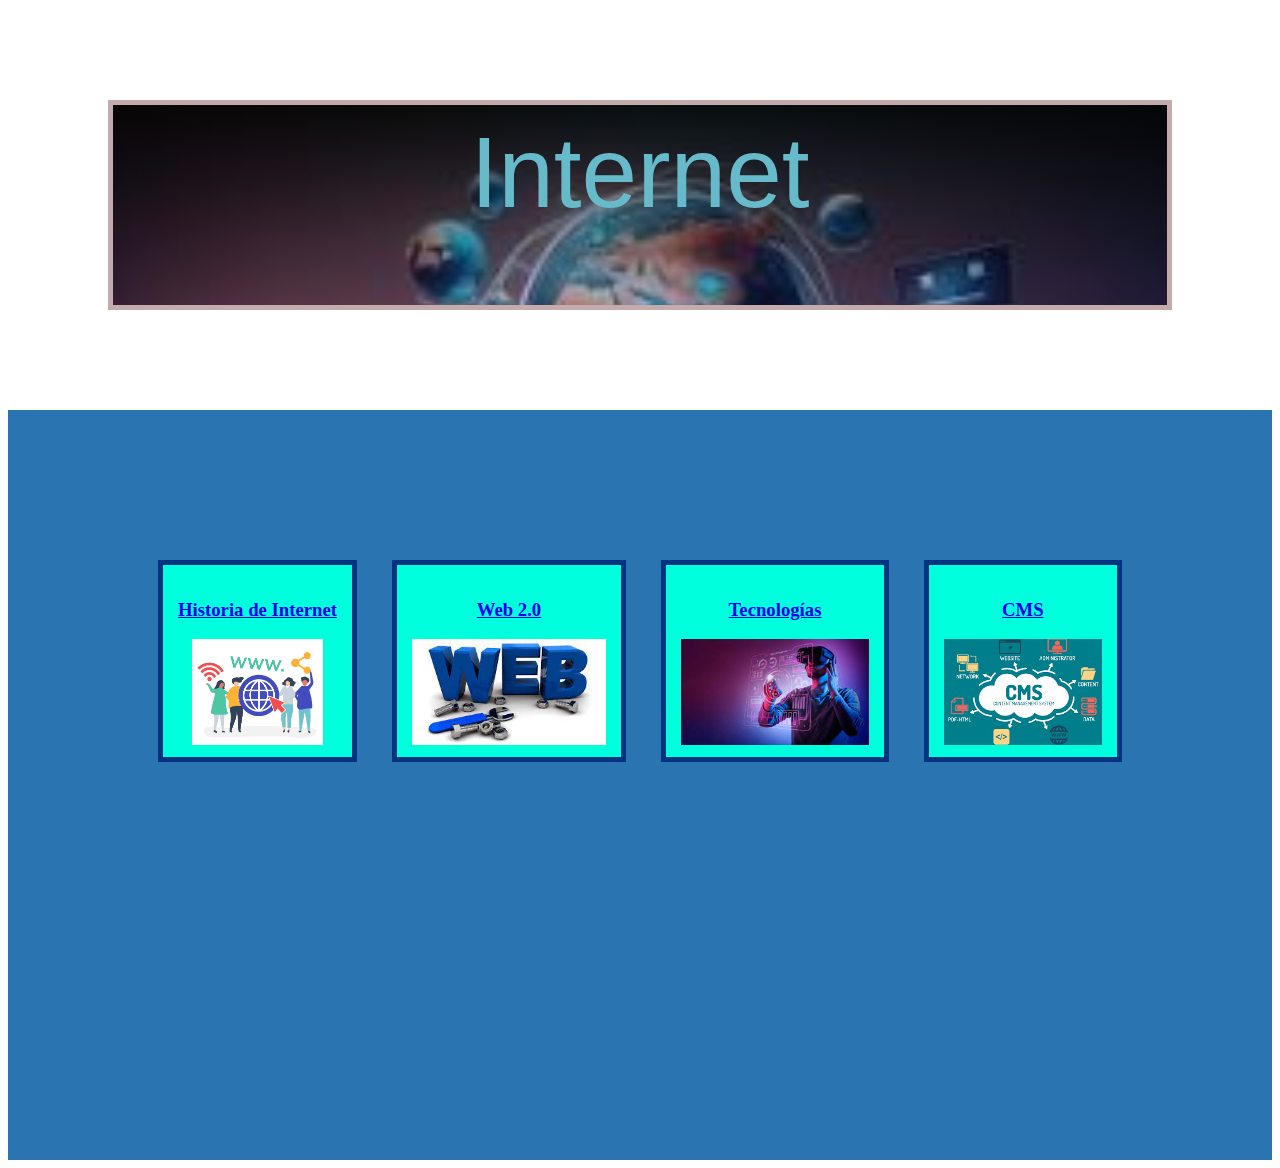
<file: index.html>
<!DOCTYPE html>
<html lang="en">
<head>
    <meta charset="UTF-8">
    <meta name="viewport" content="width=device-width, initial-scale=1.0">
    
        <title>Internet</title>
        <link rel="stylesheet" href="style/index.css">
    
</head>
<body>
<header id="Internet">Internet</header>
<nav>
    <div class="tarjeta">
        <a href="pages/HistoriaDeInternet.html">
            <h3>Historia de Internet</h3>
            <img src="media/66126.jpg" alt="Historia de internet">
        </a>

        
    </div>
    <div class="tarjeta">
        <a href="pages/web2.html">
            <h3>Web 2.0</h3>
            <img src="media/web.jpeg" alt="web"> 
        </a>
        
    </div>
    <div class="tarjeta">
        <a href="pages/tecnologias.html">
            <h3>Tecnologías</h3>
            <img src="media/tecnologias.jpeg" alt="tecnologias">
        </a>
        
    </div>
    <div class="tarjeta">
        <a href="pages/cms.html">
            <h3>CMS</h3>
        <img src="media/cms.png" alt="cms">
        </a>
        
    </div>
</nav>
</body>
</html>
</file>
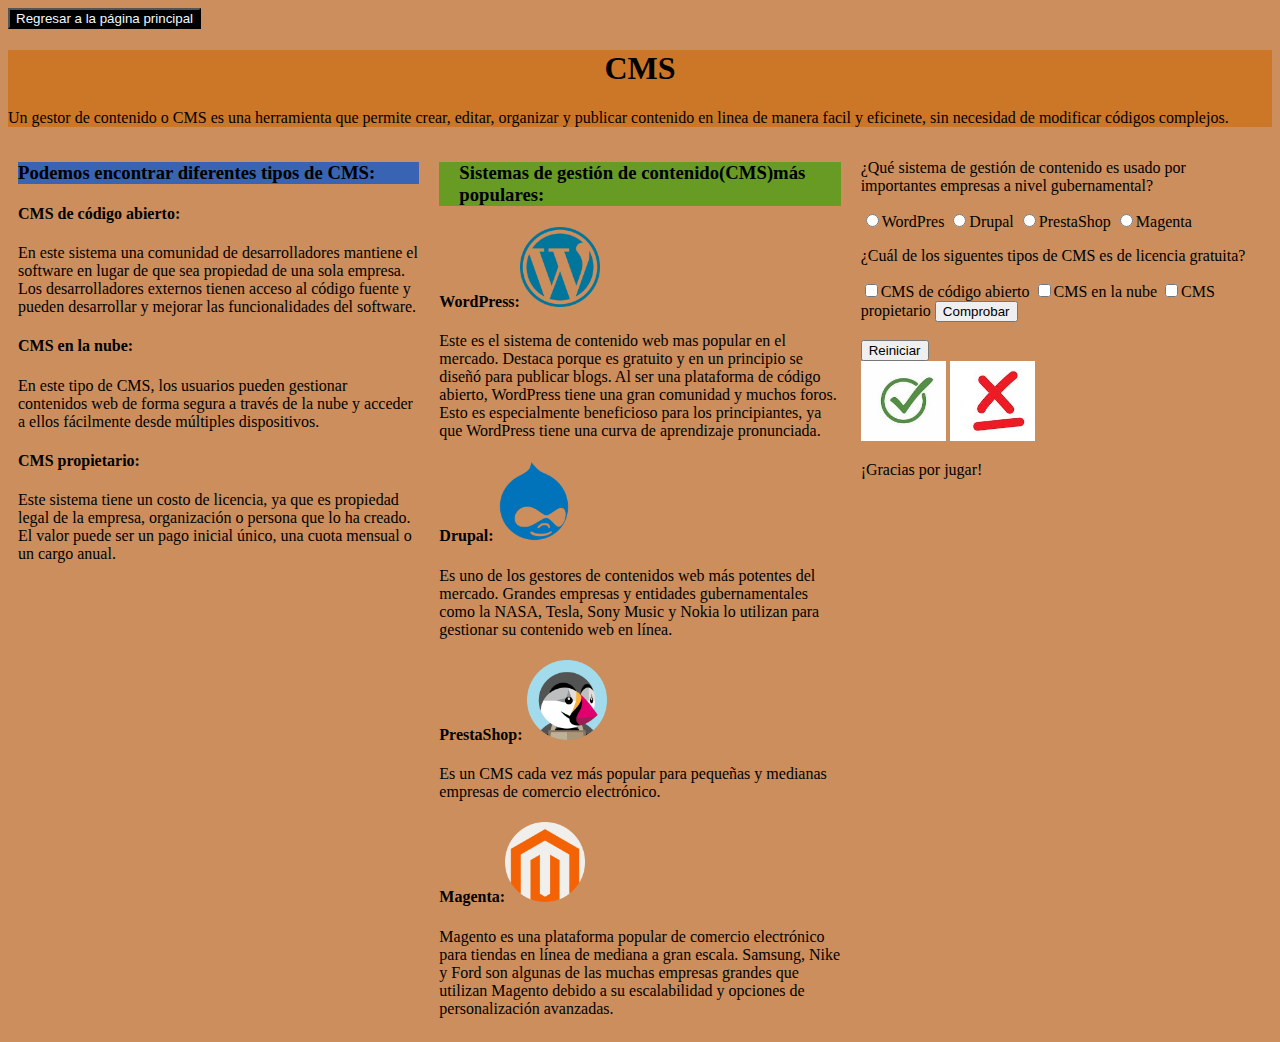
<file: pages/cms.html>
<!DOCTYPE html>
<html lang="en">
<head>
    <meta charset="UTF-8">
    <meta name="viewport" content="width=device-width, initial-scale=1.0">
    <title>CMS</title>
    <link rel="stylesheet" href="../style/cms.css">
    
</head>

<body>
    <a href="../index.html">
        <button type="button">Regresar a la página principal</button>
    </a>
<div id="maintitle">
    <h1 id="CMS">CMS</h1>

<p>Un gestor de contenido o CMS es una herramienta que permite crear, editar, organizar y 
    publicar contenido en linea de manera facil y eficinete, sin necesidad de modificar códigos 
    complejos.
</p>
</div>    

   
<main>
    <section id="section1">
        <h3 id="titulo1"> Podemos encontrar diferentes tipos de CMS:</h3>
        <div>
            <p>
                <h4>CMS de código abierto:</h4>En este sistema una comunidad de desarrolladores mantiene 
                el software en lugar de que sea propiedad de una sola empresa. Los desarrolladores externos tienen acceso al código fuente 
                y pueden desarrollar y mejorar las funcionalidades del software.
                
            </p>
            <p>
                <h4>CMS en la nube:</h4>En este tipo de CMS, los usuarios pueden gestionar contenidos web de 
                forma segura a través de la nube y acceder a ellos fácilmente desde múltiples dispositivos.
            </p>
            <p>
    
                <h4>CMS propietario:</h4>Este sistema tiene un costo de licencia, ya que es propiedad legal de la empresa, organización o persona que lo ha creado. 
                El valor puede ser un pago inicial único, una cuota mensual o un cargo anual.
    
            </p>
    
        </div>
    
    
    </section>
    <section>
        <h3 id="titulo2">Sistemas de gestión de contenido(CMS)más populares:</h3>
        <div>
            <p> 
                <h4>WordPress:<img src="../media/WordPress.png" alt="WordPres"></h4>
                Este es el sistema de contenido web mas popular en
                el mercado. Destaca porque es gratuito y en un principio se diseñó para
                publicar blogs.
                Al ser una plataforma de código abierto, WordPress tiene una gran 
                comunidad y muchos foros.
                Esto es especialmente beneficioso para los principiantes, ya que 
                WordPress tiene una curva de aprendizaje pronunciada.

    
            </p>

            <p>
                <h4>Drupal:<img src="../media/Drupal.webp" alt="Drupal"></h4>
                Es uno de los gestores de contenidos web más potentes 
                del mercado. Grandes empresas y entidades gubernamentales como la NASA, 
                Tesla, Sony Music y Nokia lo utilizan para gestionar su contenido web en línea.

            </p>

            <p>
                <h4> PrestaShop: <img src="../media/825533.png" alt="PrestaShop"></h4>
                Es un CMS cada vez más popular para pequeñas y 
                medianas empresas de comercio electrónico.

            </p>

            <p>
                <h4> Magenta:<img src="../media/Magenta.png" alt="Magenta"></h4>
                Magento es una plataforma popular de comercio electrónico
                 para tiendas en línea de mediana a gran escala. Samsung, Nike y Ford son algunas 
                 de las muchas empresas grandes que utilizan Magento debido a su escalabilidad y 
                 opciones de personalización avanzadas.


            </p>

    
    
    
        </div>

    
    </section>
    <section id="quizSection">
        <div id="quizContainer">
            <form id="formQuiz" action="">
                <label for="">
                    <p>¿Qué sistema de gestión de contenido es usado por importantes empresas  a nivel gubernamental?</p>
                    <input type="radio" name="radioIOT" id="">WordPres
                    <input type="radio" name="radioIOT" id="">Drupal
                    <input type="radio" name="radioIOT" id="">PrestaShop
                    <input type="radio" name="radioIOT" id="">Magenta
                </label>
                <label for="">
                    <p>¿Cuál de los siguentes tipos de CMS es de licencia gratuita?</p>
                    <input type="checkbox" name="checkW2" id="">CMS de código abierto
                    <input type="checkbox" name="checkW2" id="">CMS en la nube
                    <input type="checkbox" name="checkW2" id="">CMS propietario
                </label>
                <input type="submit" value="Comprobar"><br><br>
                <input type="reset" value="Reiniciar" onclick="cleanImages()">
            </form> 
            <div id="checkImages">
                <img id="checkImg1" class="checkImgs" src="../media/checked.jpg" alt="bien">
                <img id="checkImg2" class="checkImgs" src="../media/wrong.jpg" alt="mal">
                <p class="checkImgs">¡Gracias por jugar!</p>
                </div>
            </div>
    </section>

</main> 


<script src="../scipts/cms.js">

</script>
</body>
</html>
</file>
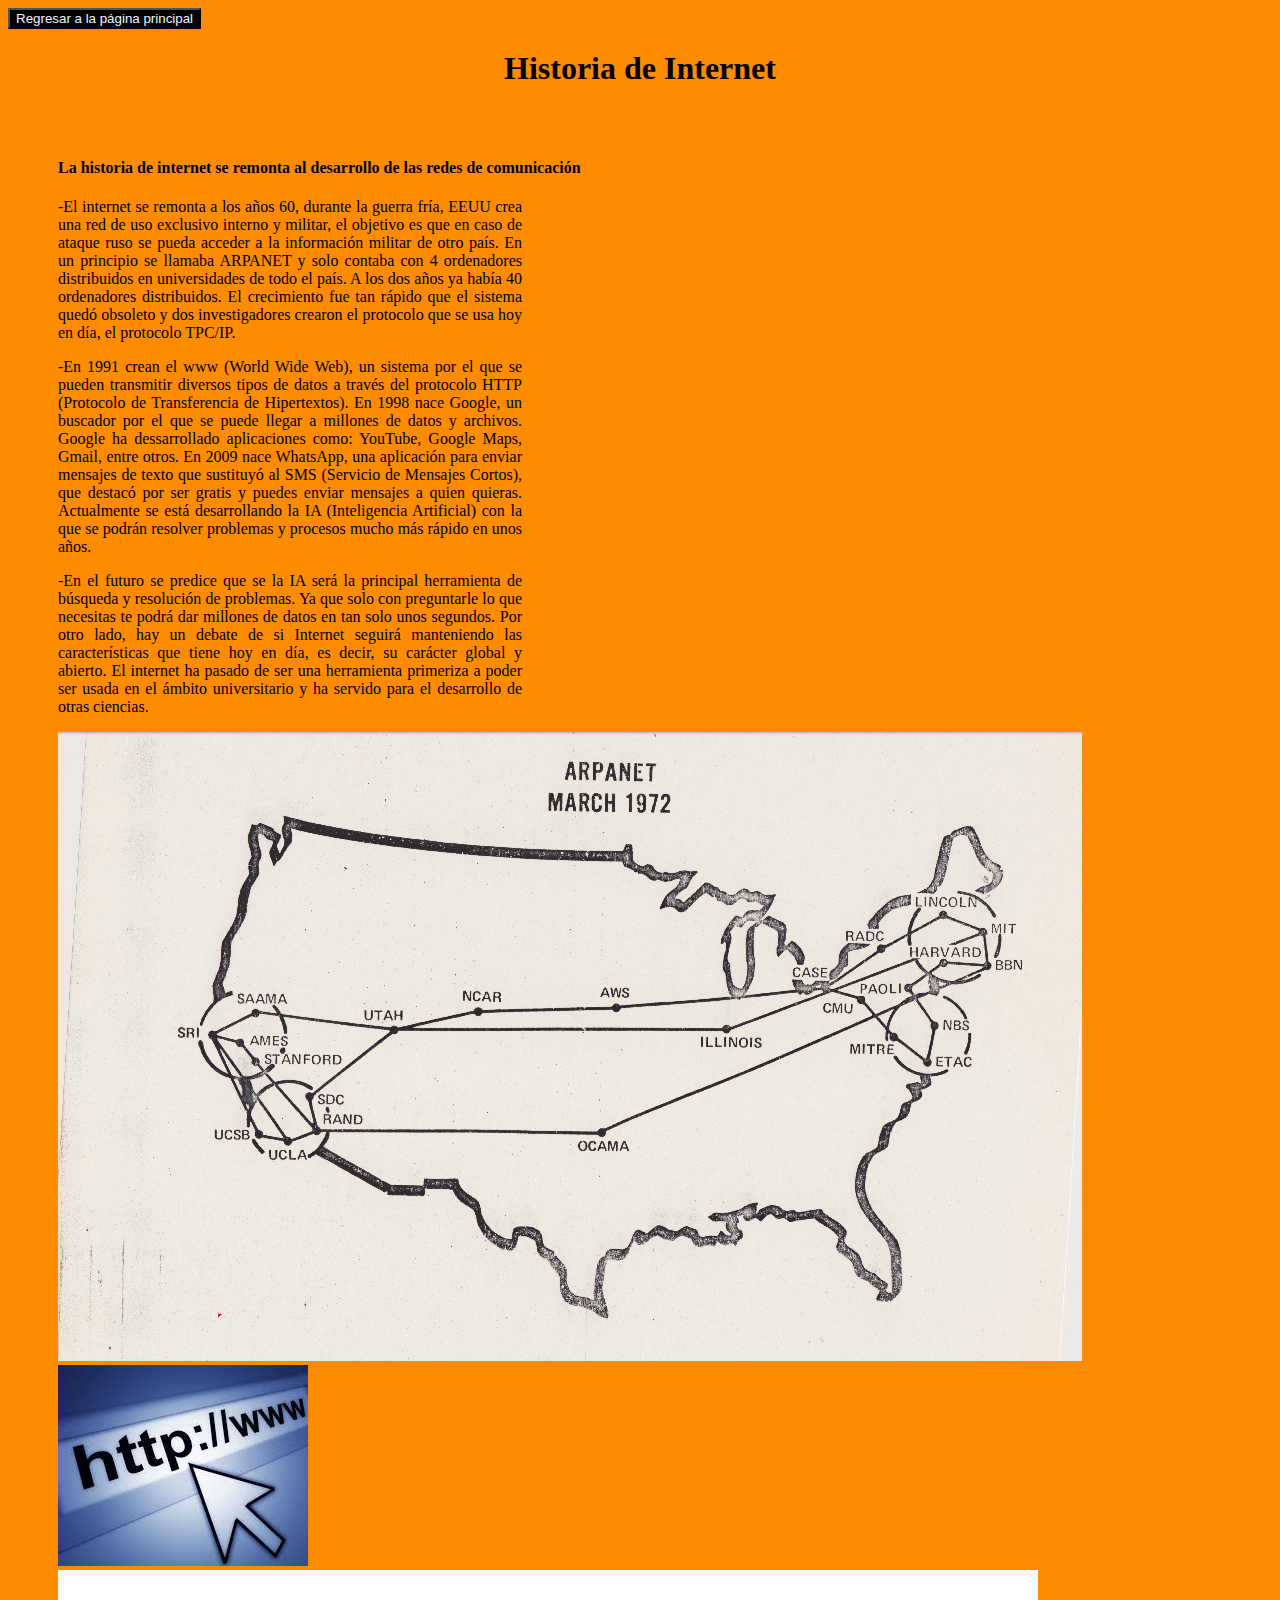
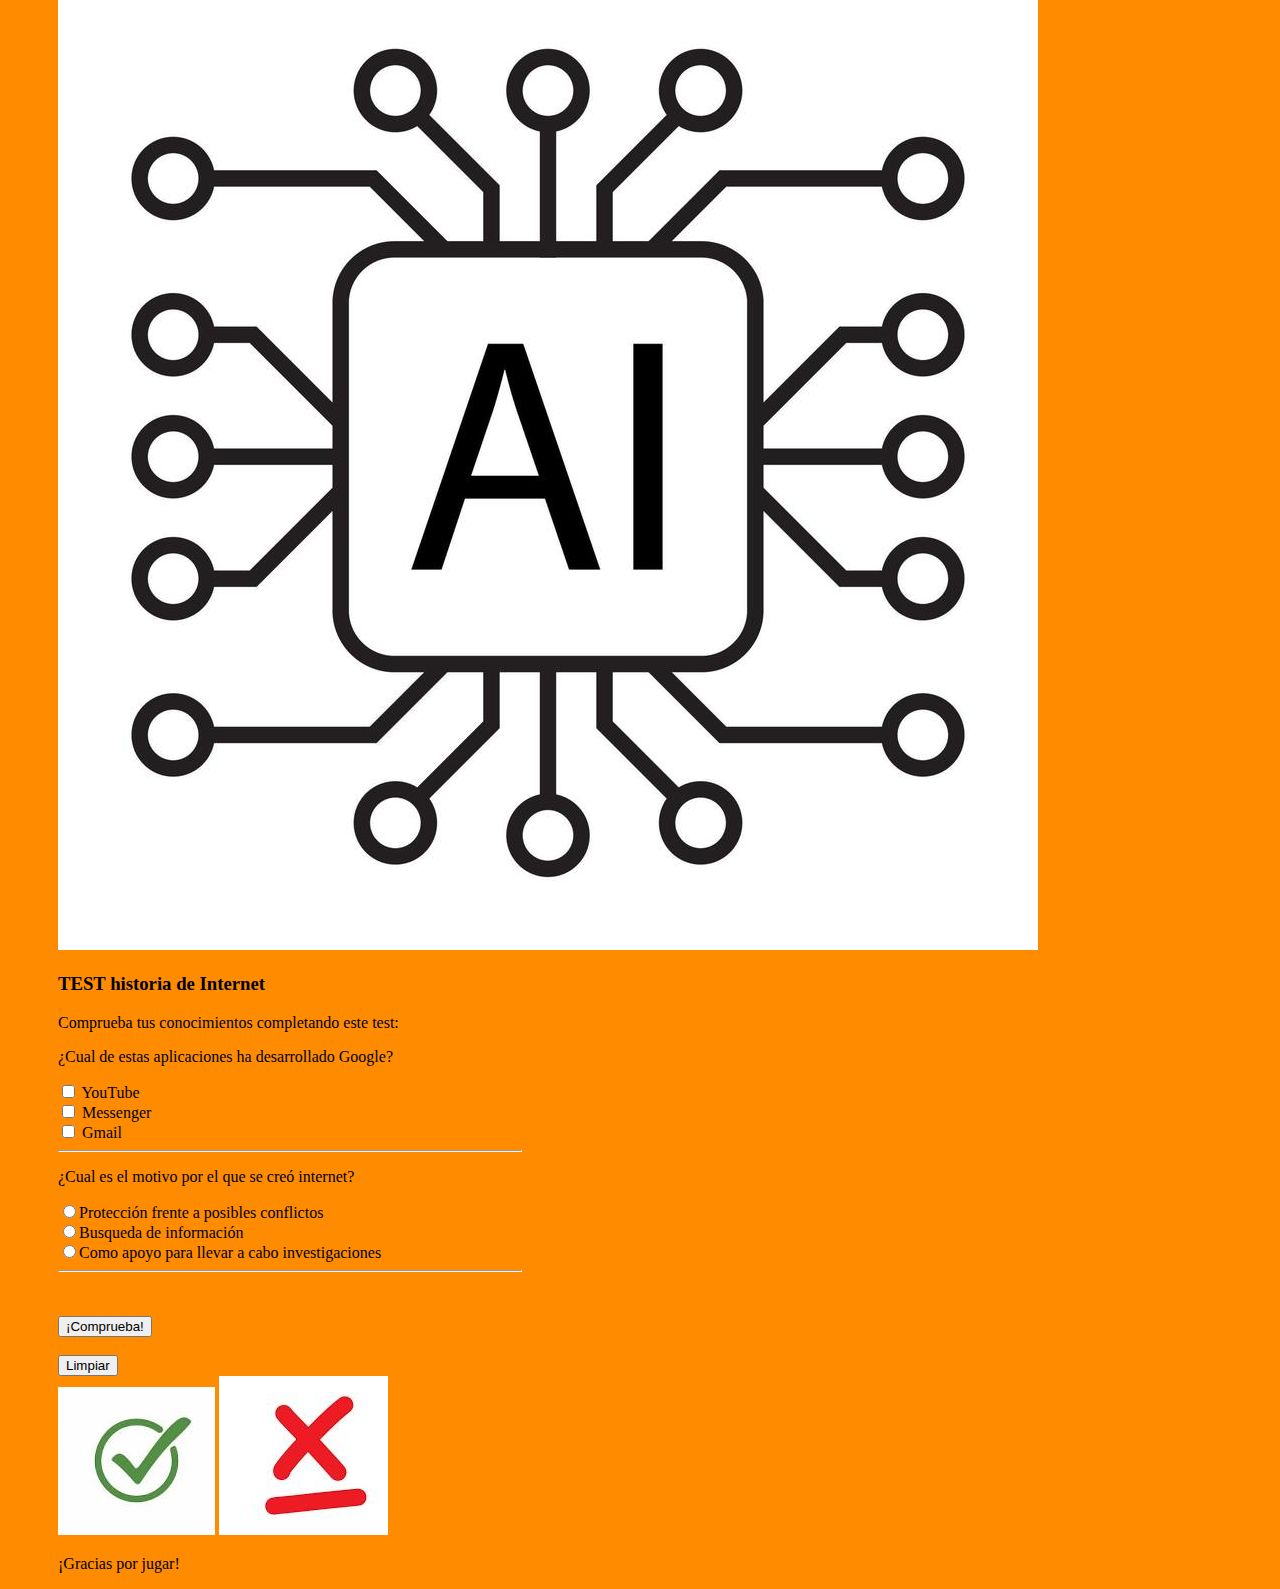
<file: pages/HistoriaDeInternet.html>
<!DOCTYPE html>
<html lang="en">
<head>
    <meta charset="UTF-8">
    <meta name="viewport" content="width=device-width, initial-scale=1.0">
    <title>historia de internet</title>
    <link rel="stylesheet" href="../style/HistoriaDeInternet.css">
</head>
<body>
    <a href="../index.html">
        <button type="button">Regresar a la página principal</button>
    </a>
    <h1 id="HistoriaDeInternet"> Historia de Internet </h1>
    <h4 id="h4">La historia de internet se remonta al desarrollo de las redes de comunicación</h4>
    <section>   
        <div id="parrafo">

         <p>-El internet se remonta a los años 60, durante la guerra fría,
             EEUU crea una red de uso exclusivo interno y militar, el 
             objetivo es que en caso de ataque ruso se pueda acceder a la 
             información militar de otro país. En un principio se llamaba 
             ARPANET y solo contaba con 4 ordenadores distribuidos en 
             universidades de todo el país. A los dos años ya había 40 
             ordenadores distribuidos. El crecimiento fue tan rápido que 
             el sistema quedó obsoleto y dos investigadores crearon el
              protocolo que se usa hoy en día, el protocolo TPC/IP. 
         </p>
         <p>-En 1991 crean el www (World Wide Web), un sistema por el que se pueden transmitir
            diversos tipos de datos a través del protocolo HTTP (Protocolo de Transferencia de
            Hipertextos). En 1998 nace Google, un buscador por el que se puede llegar a millones
             de datos y archivos. Google ha dessarrollado aplicaciones como: YouTube, Google Maps,
            Gmail, entre otros. En 2009 nace WhatsApp, una aplicación para enviar mensajes
            de texto que sustituyó al SMS (Servicio de Mensajes Cortos), que destacó por ser gratis y 
            puedes enviar mensajes a quien quieras. Actualmente se está desarrollando la IA (Inteligencia
            Artificial) con la que se podrán resolver problemas y procesos mucho más rápido en unos
            años.
         </p>
         <p>
            -En el futuro se predice que se la IA será la principal herramienta de búsqueda y 
            resolución de problemas. Ya que solo con preguntarle lo que necesitas te podrá dar
            millones de datos en tan solo unos segundos. Por otro lado, hay un debate de si Internet
            seguirá manteniendo las características que tiene hoy en día, es decir, su carácter
             global y abierto. El internet ha pasado de ser una  herramienta primeriza a poder ser
             usada en el ámbito universitario y ha servido para el desarrollo de otras ciencias.
         </p>
        </div>
        <div id="fotos">
            <img src="../media/mapa-arpanet.png" alt="ARPANET">
            <img src="../media/www.jpeg" alt="World Wide Web">
            <img src="../media/ia.jpg" alt="Inteligencia artificial">
        </div>
    </section>

    <section id="seccionTest">
        <article class="intro">
          <h3>TEST historia de Internet</h3>
          <p>Comprueba tus conocimientos completando este test: </p>
          <div id="contenedorTest">
            
            <form id="test" action="">
              <label for=""><p>¿Cual de estas aplicaciones ha desarrollado Google?</p></label>
              <input type="checkbox" name="P1" value="YT"/> YouTube<br>
              <input type="checkbox" name="P1" value="MS"/> Messenger<br>
              <input type="checkbox" name="P1" value="GM"/> Gmail <br>
              <hr>
              <label for=""><p>¿Cual es el motivo por el que se creó internet?</p></label>
              <input type="radio" name="P2" value="información">Protección frente a posibles conflictos <br>
              <input type="radio" name="P2" value="busqueda">Busqueda de información <br>
              <input type="radio" name="P2" value="estudiar">Como apoyo para llevar a cabo investigaciones<br>
              <hr>
              <br><br>
              <input type="submit" value="¡Comprueba!"><br><br>
              <input type="reset" value="Limpiar" onclick="cleanImages()">
            </form>
            <div id="checkImgs">
              <img id="imagen1" class="checkImgs" src="../media/checked.jpg" alt="">
              <img id="imagen2" class="checkImgs" src="../media/wrong.jpg" alt="">
              <p class="checkImgs">¡Gracias por jugar!</p>
            </div>
          </div>
        </article>
      </section>

    <script src="../script/web.js"></script>
     
    


</body>
</html>
</file>
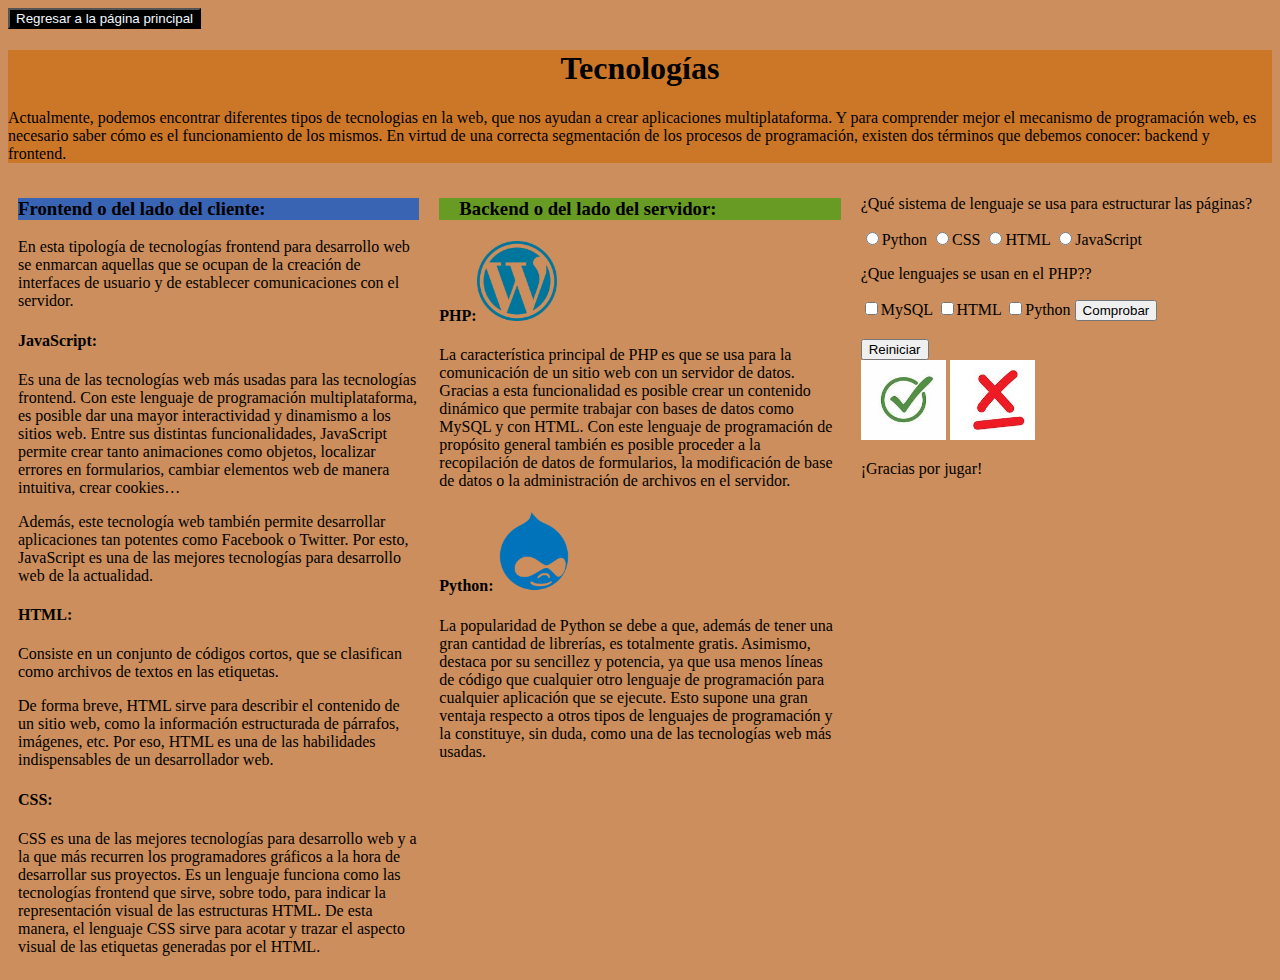
<file: pages/tecnologias.html>
<!DOCTYPE html>
<html lang="en">
<head>
    <meta charset="UTF-8">
    <meta name="viewport" content="width=device-width, initial-scale=1.0">
    <title>tecnologias</title>
    <link rel="stylesheet" href="../style/tecnologias.css">
</head>
<body>
    <a href="../index.html">
        <button type="button">Regresar a la página principal</button>
    </a>
    <div id="maintitle">
        <h1 id="Tecnologías">Tecnologías</h1>
    
    <p>Actualmente, podemos encontrar diferentes tipos de tecnologias en la web,
        que nos ayudan a crear aplicaciones multiplataforma. Y para 
        comprender mejor el mecanismo de programación web, es necesario saber
         cómo es el funcionamiento de los mismos. En virtud de una correcta segmentación 
         de los procesos de programación, existen dos términos que debemos conocer: backend y frontend.
    </p>
    </div>    
    
       
    <main>
        <section id="section1">
            <h3 id="titulo1"> Frontend o del lado del cliente:</h3>En esta tipología de tecnologías frontend 
            para desarrollo web se enmarcan aquellas que se ocupan de la creación de interfaces de usuario y 
            de establecer comunicaciones con el servidor.
            <div>
                <p>
                    <h4>JavaScript:</h4>Es una de las tecnologías web más usadas para las tecnologías frontend. 
                    Con este lenguaje de programación multiplataforma, es posible dar una mayor interactividad y 
                    dinamismo a los sitios web. Entre sus distintas funcionalidades, JavaScript permite crear tanto 
                    animaciones como objetos, localizar errores en formularios, cambiar elementos web de manera intuitiva, 
                    crear cookies…
                    
                </p>
                <p> Además, este tecnología web también permite desarrollar aplicaciones tan potentes como Facebook o Twitter. 
                    Por esto, JavaScript es una de las mejores tecnologías para desarrollo web de la actualidad.
                </p>
                <p>

                    <h4>HTML:</h4>Consiste en un conjunto de códigos cortos, que se clasifican como archivos de 
                    textos en las etiquetas. 
                    <p>
                        De forma breve, HTML sirve para describir el contenido de un sitio web, como la información estructurada 
                        de párrafos, imágenes, etc. Por eso, HTML es una de las habilidades indispensables de un desarrollador web.
                    </p>
        
                </p>
                <p>
        
                    <h4>CSS:</h4> CSS es una de las mejores tecnologías para desarrollo web y a la que más recurren los programadores 
                    gráficos a la hora de desarrollar sus proyectos. Es un lenguaje funciona como las tecnologías frontend que sirve, 
                    sobre todo, para indicar la representación visual de las estructuras HTML. 
                    De esta manera, el lenguaje CSS sirve para acotar y trazar el aspecto visual de las etiquetas generadas por el HTML.
        
                </p>
        
            </div>
        
        
        </section>
        <section>
            <h3 id="titulo2">Backend o del lado del servidor:</h3>
            <div>
                <p> 
                    <h4>PHP:<img src="../media/WordPress.png" alt="WordPres"></h4>
                    La característica principal de PHP es que se usa para la comunicación de un sitio web con un servidor de datos.
                    Gracias a esta funcionalidad es posible crear un contenido dinámico que permite trabajar con bases de datos como 
                    MySQL y con HTML. Con este lenguaje de programación de propósito general también es posible proceder a la 
                    recopilación de datos de formularios, la modificación de base de datos o la administración de archivos en el servidor.
                    
        
                </p>
    
                <p>
                    <h4>Python:<img src="../media/Drupal.webp" alt="Drupal"></h4>
                    La popularidad de Python se debe a que, además de tener una gran cantidad de librerías, es totalmente gratis. 
                    Asimismo, destaca por su sencillez y potencia, ya que usa menos líneas de código que cualquier otro lenguaje 
                    de programación para cualquier aplicación que se ejecute. Esto supone una gran ventaja respecto a otros tipos 
                    de lenguajes de programación y la constituye, sin duda, como una de las tecnologías web más usadas.
                    
    
                </p>

        
            </div>
    
        
        </section>
        <section id="quizSection">
            <div id="quizContainer">
                <form id="formQuizt" action="">
                    <label for="">
                        <p>¿Qué sistema de lenguaje se usa para estructurar las páginas?</p>
                        <input type="radio" name="radiot" id="">Python
                        <input type="radio" name="radiot" id="">CSS
                        <input type="radio" name="radiot" id="">HTML
                        <input type="radio" name="radiot" id="">JavaScript
                    </label>
                    <label for="">
                        <p>¿Que lenguajes se usan en el PHP??</p>
                        <input type="checkbox" name="checkt" id="">MySQL
                        <input type="checkbox" name="checkt" id="">HTML
                        <input type="checkbox" name="checkt" id="">Python
                    </label>
                    <input type="submit" value="Comprobar"><br><br>
                    <input type="reset" value="Reiniciar" onclick="cleanImages()">
                </form> 
                <div id="checkImages">
                    <img id="checkImg1" class="checkImgs" src="../media/checked.jpg" alt="bien">
                    <img id="checkImg2" class="checkImgs" src="../media/wrong.jpg" alt="mal">
                    <p class="checkImgs">¡Gracias por jugar!</p>
                    </div>
                </div>
        </section>
    
    
    </main> 
    
    </body>
</body>
</html>
</file>
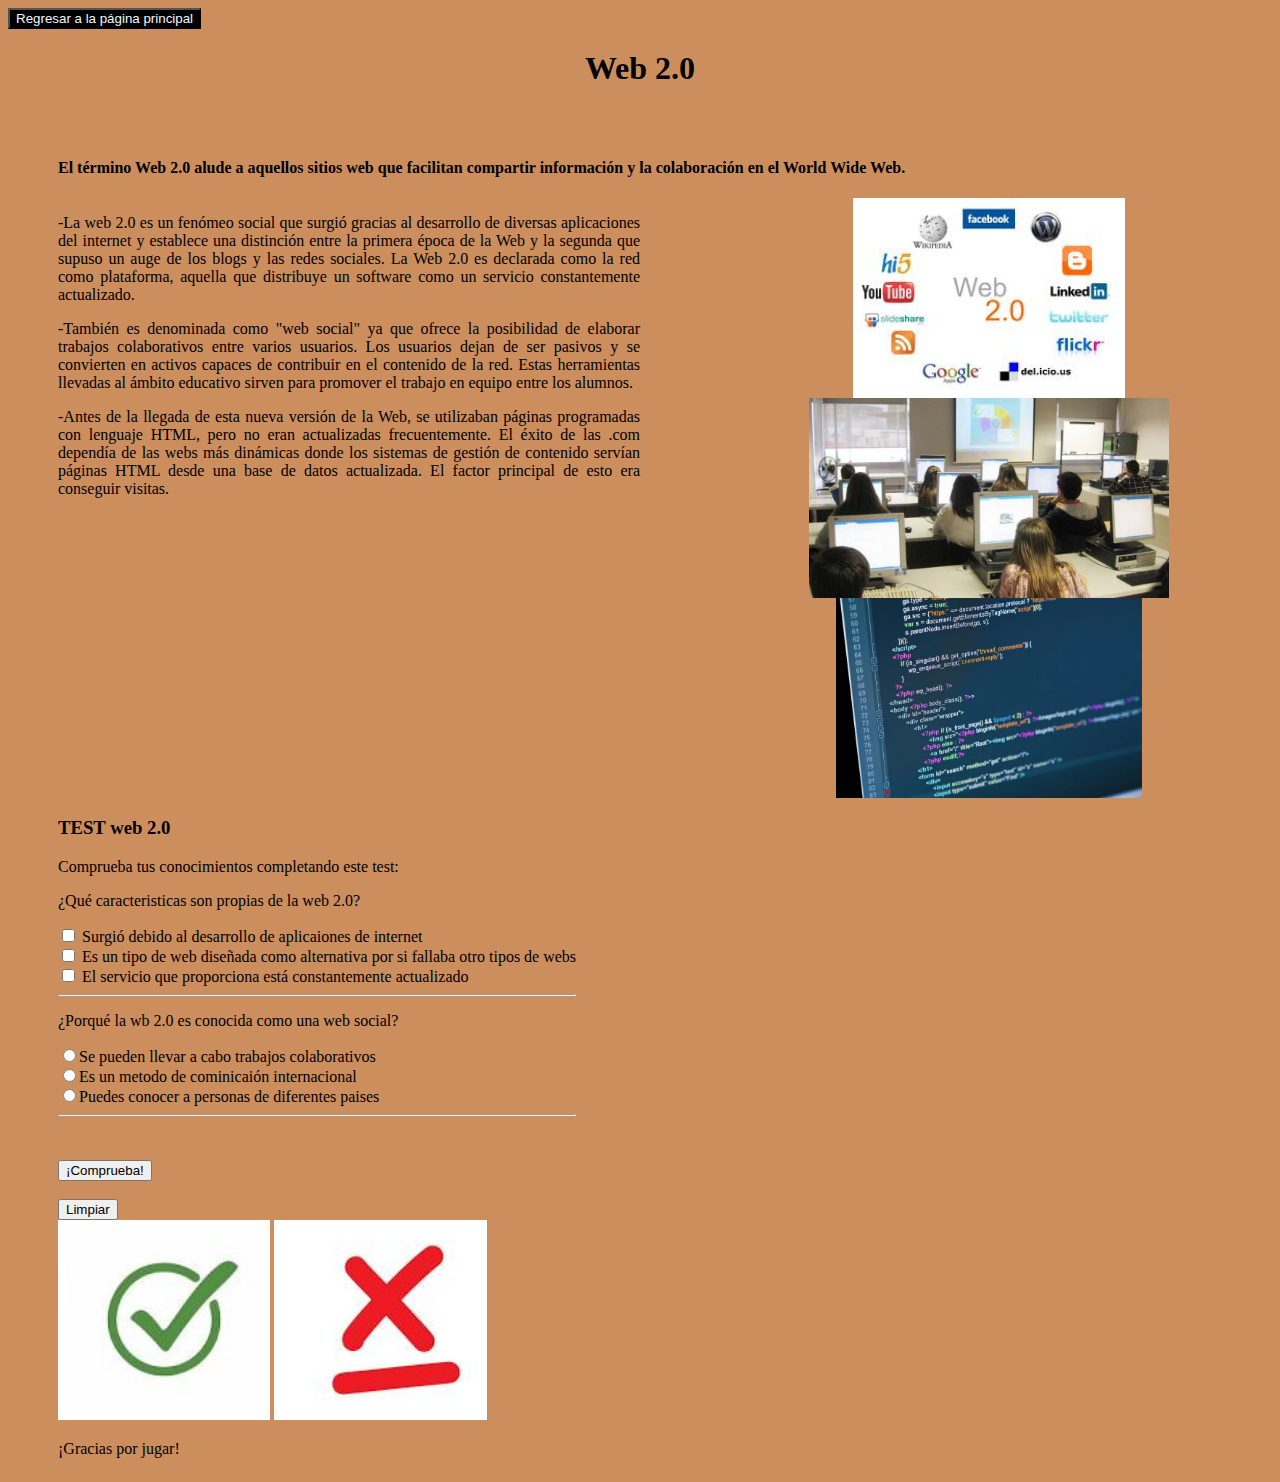
<file: pages/web2.html>
<!DOCTYPE html>
<html lang="en">
<head>
   <meta charset="UTF-8">
   <meta name="viewport" content="width=device-width, initial-scale=1.0">
   <title>web2</title>
   <link rel="stylesheet" href="../style/web2.css">
</head>
<body>
   <a href="../index.html">
       <button type="button">Regresar a la página principal</button>
   </a>
   <h1 id="title"> Web 2.0 </h1>
   <h4 id="h4">El término Web 2.0 alude a aquellos sitios web que facilitan compartir información
       y la colaboración en el World Wide Web.
   </h4>
   <section>  
       <div id="parrafo">


        <p>-La web 2.0 es un fenómeo social que surgió gracias al desarrollo de diversas aplicaciones
           del internet y establece una distinción entre la primera época de la Web y la segunda que
           supuso un auge de los blogs y las redes sociales. La Web 2.0 es declarada como la red como
           plataforma, aquella que distribuye un software como un servicio constantemente actualizado.
        </p>
        <p>
           -También es denominada como "web social" ya que ofrece la posibilidad de elaborar trabajos
           colaborativos entre varios usuarios. Los usuarios dejan de ser pasivos y se convierten en
           activos capaces de contribuir en el contenido de la red. Estas herramientas llevadas al
           ámbito educativo sirven para promover el trabajo en equipo entre los alumnos.
        </p>
        <p>
           -Antes de la llegada de esta nueva versión de la Web, se utilizaban páginas programadas
           con lenguaje HTML, pero no eran actualizadas frecuentemente. El éxito de las .com dependía
           de las webs más dinámicas donde los sistemas de gestión de contenido servían páginas HTML
           desde una base de datos actualizada. El factor principal de esto era conseguir visitas.
        </p>
       </div>
       <div id="fotos">
           <img src="../media/web_2-0.jpg" alt="ARPANET">
           <img src="../media/alumnos.jpeg" alt="World Wide Web">
           <img src="../media/HTML.webp" alt="Inteligencia artificial">
       </div>
   </section>


   <section id="seccionTest">
       <article class="intro">
         <h3>TEST web 2.0</h3>
         <p>Comprueba tus conocimientos completando este test: </p>
         <div id="contenedorTest">
          
           <form id="test" action="">
             <label for=""><p>¿Qué caracteristicas son propias de la web 2.0?</p></label>
             <input type="checkbox" name="P1" value="YT"/> Surgió debido al desarrollo de aplicaiones de internet<br>
             <input type="checkbox" name="P1" value="MS"/> Es un tipo de web diseñada como alternativa por si fallaba otro tipos de webs<br>
             <input type="checkbox" name="P1" value="GM"/> El servicio que proporciona está constantemente actualizado <br>
             <hr>
             <label for=""><p>¿Porqué la wb 2.0 es conocida como una web social?</p></label>
             <input type="radio" name="P2" value="información">Se pueden llevar a cabo trabajos colaborativos<br>
             <input type="radio" name="P2" value="busqueda">Es un metodo de cominicaión internacional  <br>
             <input type="radio" name="P2" value="estudiar">Puedes conocer a personas de diferentes paises<br>
             <hr>
             <br><br>
             <input type="submit" value="¡Comprueba!"><br><br>
             <input type="reset" value="Limpiar" onclick="cleanImages()">
           </form>
           <div id="checkImgs">
             <img id="imagen1" class="checkImgs" src="../media/checked.jpg" alt="">
             <img id="imagen2" class="checkImgs" src="../media/wrong.jpg" alt="">
             <p class="checkImgs">¡Gracias por jugar!</p>
           </div>
         </div>
       </article>
     </section>


   <script src="../script/Historia.js"></script>
   
  




</body>
</html>
</file>
<file: style/index.css>
#Internet{
    background-image: linear-gradient(to bottom,
    rgba(0, 0, 0, 0.7),
     rgba(10, 10, 100, 0.3) ), 
    url(../media/internet.jpeg);
    background-size: 100%;
    padding: 10px;
    font-family: 'Lucida Sans', 'Lucida Sans Regular', 'Lucida Grande', 'Lucida Sans Unicode', Geneva, Verdana, sans-serif;
    font-size: 100px;
    text-align: center;
 
    color:#66bac9;
    margin: 100px;
    border: 5px solid rgb(197, 172, 172);
    height: 20vh;
}
nav{
    height: 50vh;
    background-color: rgb(41, 116, 177);
    color:rgb(0, 0, 0);
    padding: 150px;
    display: flex;
    flex-direction:column;
    justify-content: space-between;  
}
.tarjeta{
    background-color: rgb(0, 255, 221);
    height: 18vh;
    text-align: center;
    border: 5px solid rgb(0, 51, 128);
    display:flexbox;
    padding: 15px;
}
.tarjeta:hover{
    background-color: rgb(55, 158, 165);
    font-size: 18px;
}
img{
    height: 65%;
}


@media (min-width: 720px) {
    nav{
        flex-direction: row;
    } 

    
}
</file>
<file: style/cms.css>
#CMS{
    text-align: center;
}
#titulo2{
    padding-left: 20px;  
    background-color: #679b23; 
}
#titulo1{
    background-color: #3964b4;
}
#maintitle{
    background-color: rgb(204, 119, 40);
}


body{
    background-color: rgb(204, 142, 92);
}
button{
    background-color: black;
    color: aliceblue;
}

main{
    display: flex;

}
section{
    
    border: 0px black solid;
    padding-left: 10px;
    padding-right: 10px;
    width: 50%;

}

img{
    height: 80px;
}

@media (max-width: 720px) {
    main{
        flex-direction: column;
    } 
    section{
        width: 95%;
    }
}
</file>
<file: style/HistoriaDeInternet.css>
#HistoriaDeInternet{
    text-align: center;
}
#h4{
    padding-left: 50px;
    text-align: justify;
    padding-top: 50px;
}
#parrafo{
    text-align: justify;
}
    
body{
    background-color: darkorange;
}
button{
    background-color: black;
    color: aliceblue;
}
section{
    padding-left: 50px;
    padding-right: 750px;
}
.fotos{
    text-align: left;
    height: 50vh;
    size: 50vh;
}
</file>
<file: style/tecnologias.css>
#Tecnologías{
    text-align: center;
}
#titulo2{
    padding-left: 20px;  
    background-color: #679b23; 
}
#titulo1{
    background-color: #3964b4;
}
#maintitle{
    background-color: rgb(204, 119, 40);
}


body{
    background-color: rgb(204, 142, 92);
}
button{
    background-color: black;
    color: aliceblue;
}

main{
    display: flex;

}
section{
    
    border: 0px black solid;
    padding-left: 10px;
    padding-right: 10px;
    width: 50%;

}

img{
    height: 80px;
}

@media (max-width: 720px) {
    main{
        flex-direction: column;
    } 
    section{
        width: 95%;
    }
}
</file>
<file: style/web2.css>
#title{
    text-align: center;
}
#h4{
    padding-left: 50px;
    text-align: justify;
    padding-top: 50px;
}
#parrafo{
    text-align: justify;
    width: 50%;
}
    
body{
    background-color: rgb(204, 142, 92);
}
button{
    background-color: black;
    color: aliceblue;

}
section{
    padding-left: 50px;
    padding-right: 50px;
    display:flex;
    justify-content: space-between;
}
img{
    height: 200px;
    
}
#fotos{
    display:flex;
    flex-direction: column;
    align-items: center;
    justify-content: center;
    width: 40%;
}
</file>
